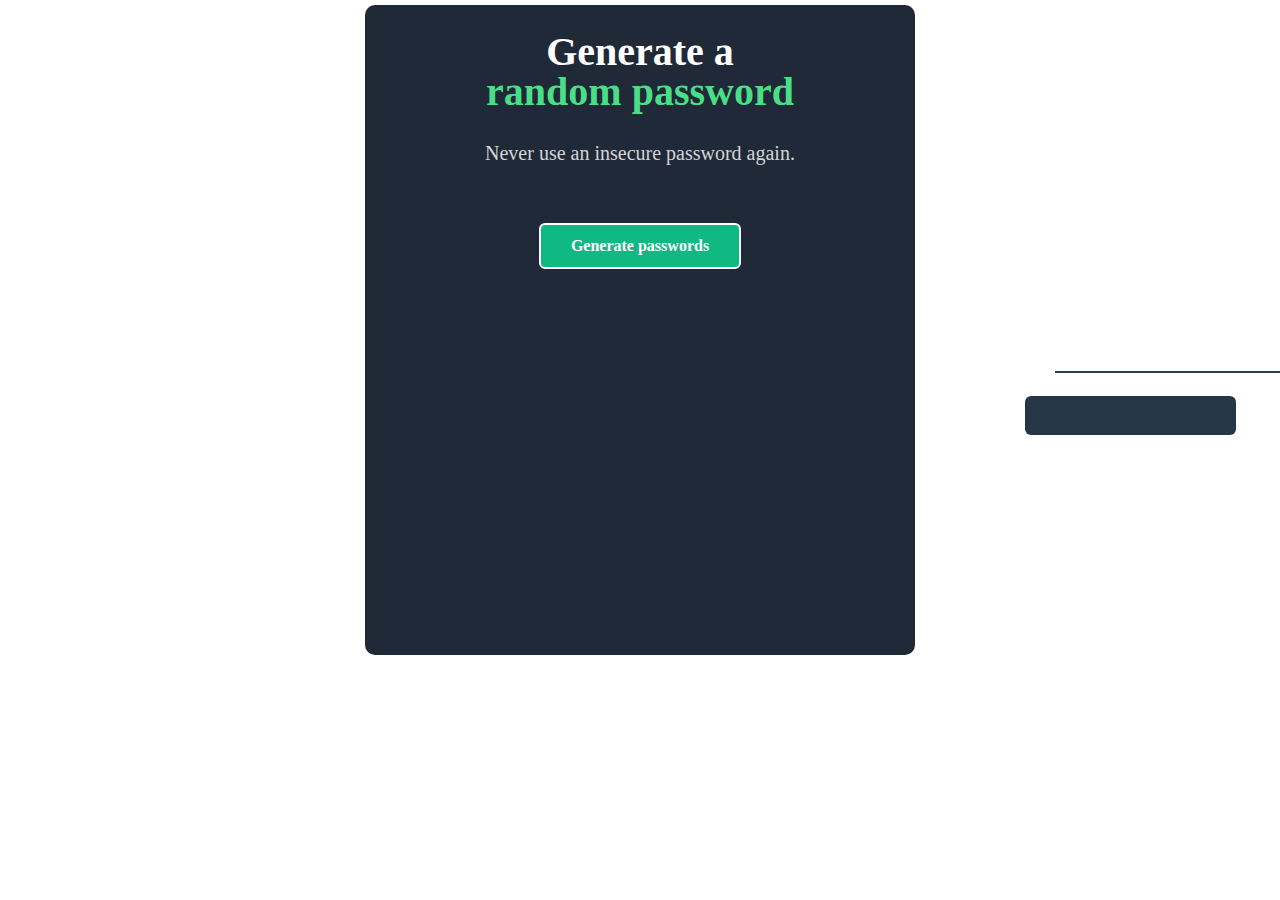
<file: index.html>
<html>
    <head>
        <link
      rel="stylesheet"
      href="https://cdnjs.cloudflare.com/ajax/libs/font-awesome/6.0.0-beta3/css/all.min.css"
      integrity="sha512-Fo3rlrZj/k7ujTnHg4CGR2D7kSs0v4LLanw2qksYuRlEzO+tcaEPQogQ0KaoGN26/zrn20ImR1DfuLWnOo7aBA=="
      crossorigin="anonymous"
      referrerpolicy="no-referrer"
    />
        <link rel="stylesheet" href="PasswordGenerator.css">
        <title>Random Generator</title>
    </head>
    <body>
    
        <div id="container">
        <h1  id="generate-a-text">Generate a <br> <span id="random-password-text">random password</span></h1>
        <p>Never use an insecure password again.</p><br>
        <br>
         <button id="generate-btn" onclick="generateRandomPassword2()" >Generate passwords</button>
         <p id="border-bottom"></p>
             
         
       
         <div id = "pfeild1"></div> 
         <div id = "pfeild2"></div>
         
        
            
        </div>
        
    
        <script src="PasswordGenerator.js"></script>
    </body>
</html>
</file>
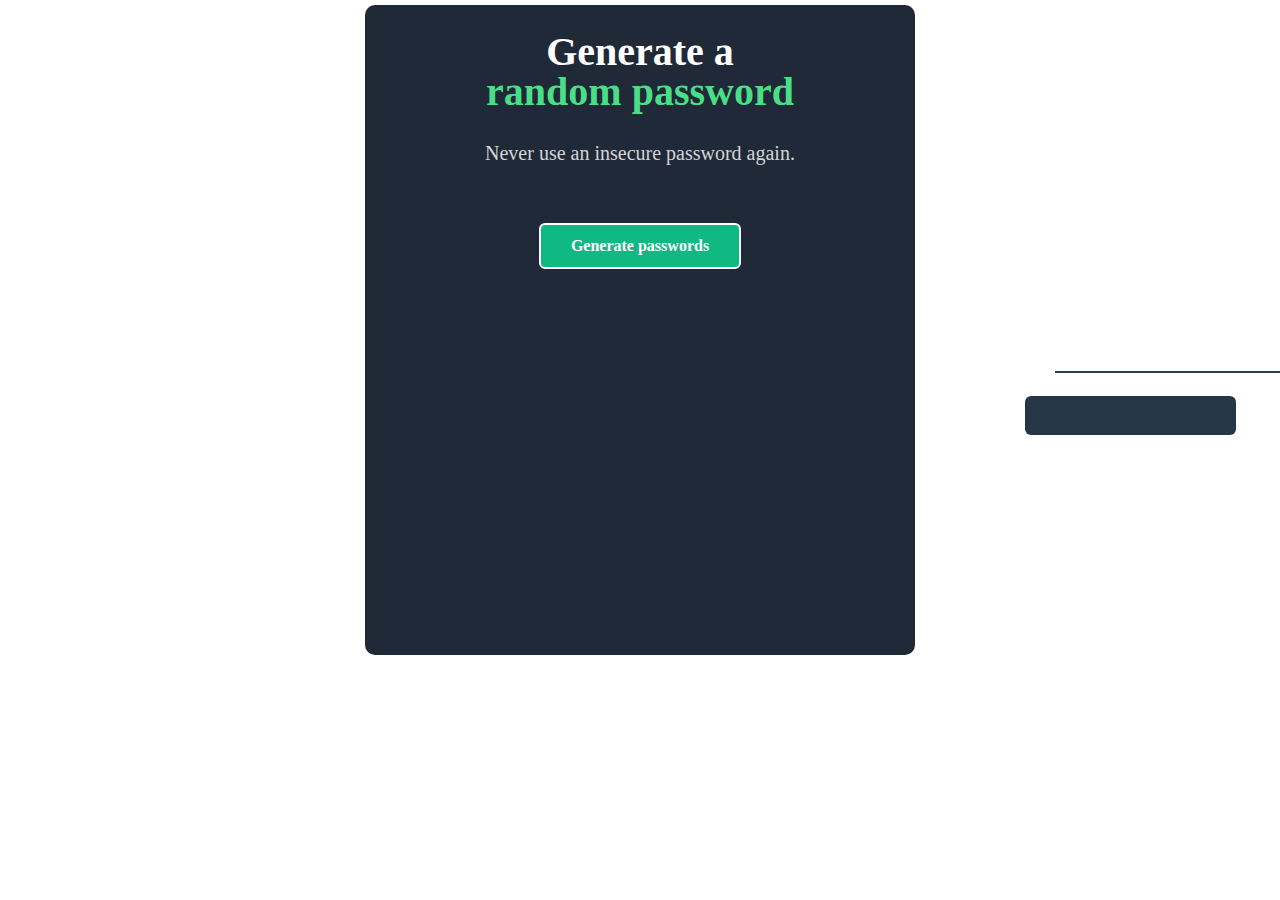
<file: index.html.html>
<html>
    <head>
        <link
      rel="stylesheet"
      href="https://cdnjs.cloudflare.com/ajax/libs/font-awesome/6.0.0-beta3/css/all.min.css"
      integrity="sha512-Fo3rlrZj/k7ujTnHg4CGR2D7kSs0v4LLanw2qksYuRlEzO+tcaEPQogQ0KaoGN26/zrn20ImR1DfuLWnOo7aBA=="
      crossorigin="anonymous"
      referrerpolicy="no-referrer"
    />
        <link rel="stylesheet" href="PasswordGenerator.css">
        <title>Random Generator</title>
    </head>
    <body>
    
        <div id="container">
        <h1  id="generate-a-text">Generate a <br> <span id="random-password-text">random password</span></h1>
        <p>Never use an insecure password again.</p><br>
        <br>
         <button id="generate-btn" onclick="generateRandomPassword2()" >Generate passwords</button>
         <p id="border-bottom"></p>
             
         
       
         <div id = "pfeild1"></div> 
         <div id = "pfeild2"></div>
         
        
            
        </div>
        
    
        <script src="PasswordGenerator.js"></script>
    </body>
</html>
</file>
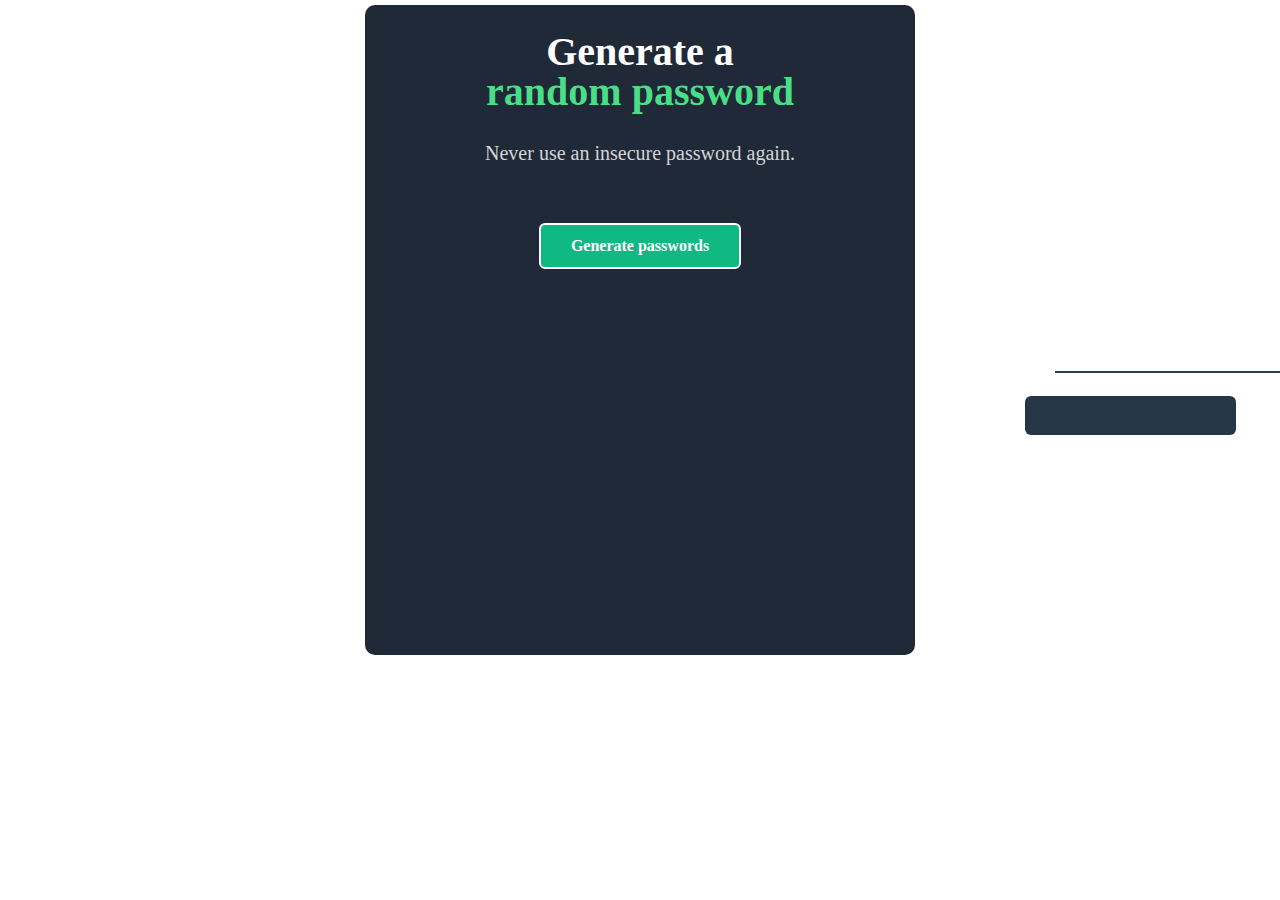
<file: PasswordGenerator.html>
<html>
    <head>
        <link rel="stylesheet" href="PasswordGenerator.css">
        <title>Random Generator</title>
    </head>
    <body>
        <div id="outer-container">
        <div id="container">
        <h1  id="generate-a-text">Generate a <br> <span id="random-password-text">random password</span></h1>
        <p>Never use an insecure password again.</p><br>
        <br>
         <button id="generate-btn" onclick="generateRandomPassword2()" >Generate passwords</button>
         <p id="border-bottom"></p>
                                        
         <div id = "pfeild1"></div> 
         <div id = "pfeild2"></div>

        

        </div>
    </div>
        <script src="PasswordGenerator.js"></script>
    </body>
</html>
</file>
<file: PasswordGenerator.css>
body {
margin: 0;
height:100vh;
width: 100vw;

}

#container { 
text-align: center;       
width: 550px;
height: 650px;
background: #1F2937;
border:5px solid white;
border-radius:15px;
margin: 0 auto;
}

#generate-a-text {
font-family: 'Inter';
font-style: normal;
font-weight: 800;
color: #FFFFFF;
font-size: 40px;
line-height: 40px;
}

#random-password-text {
font-family: 'Inter';
font-style: normal;
font-weight: 800;
color:#4ADF86;
font-size: 40px;
}

p {
margin-top: 10px;    
font-family: 'Inter';
font-style: normal;
font-weight: 400;
font-size: 20px;
line-height: 28px; 
color: #D5D4D8;   
}

#generate-btn {    
color: white;
padding: 12px 30px;
background: #10B981;
box-shadow: 0px 1px 2px rgba(0, 0, 0, 0.05);
border-radius: 6px;
font-size: 16px;
font-family: 'Inter';
font-weight: bold;
border: 2px solid white;
}

#border-bottom {
position: absolute;
width: 446px;
height: 0px;
left: 1055px;
top: 361px;
border: 1px solid #2F3E53;
}

#pfeild1 {
position: absolute;
width: 211px;
height: 39px;
left: 1025px;
color:#4ADF86;
top: 396px;   
background: #273549;
border-radius: 6px;
display: flex;
justify-content: center;
align-items: center;
}

#pfeild2 {
position: absolute;
width: 211px;
height: 39px;
left: 1325px;
color:#4ADF86;
display: flex;
justify-content: center;
align-items: center;
top: 396px; 
background: #273549;
border-radius: 6px;
}
</file>
